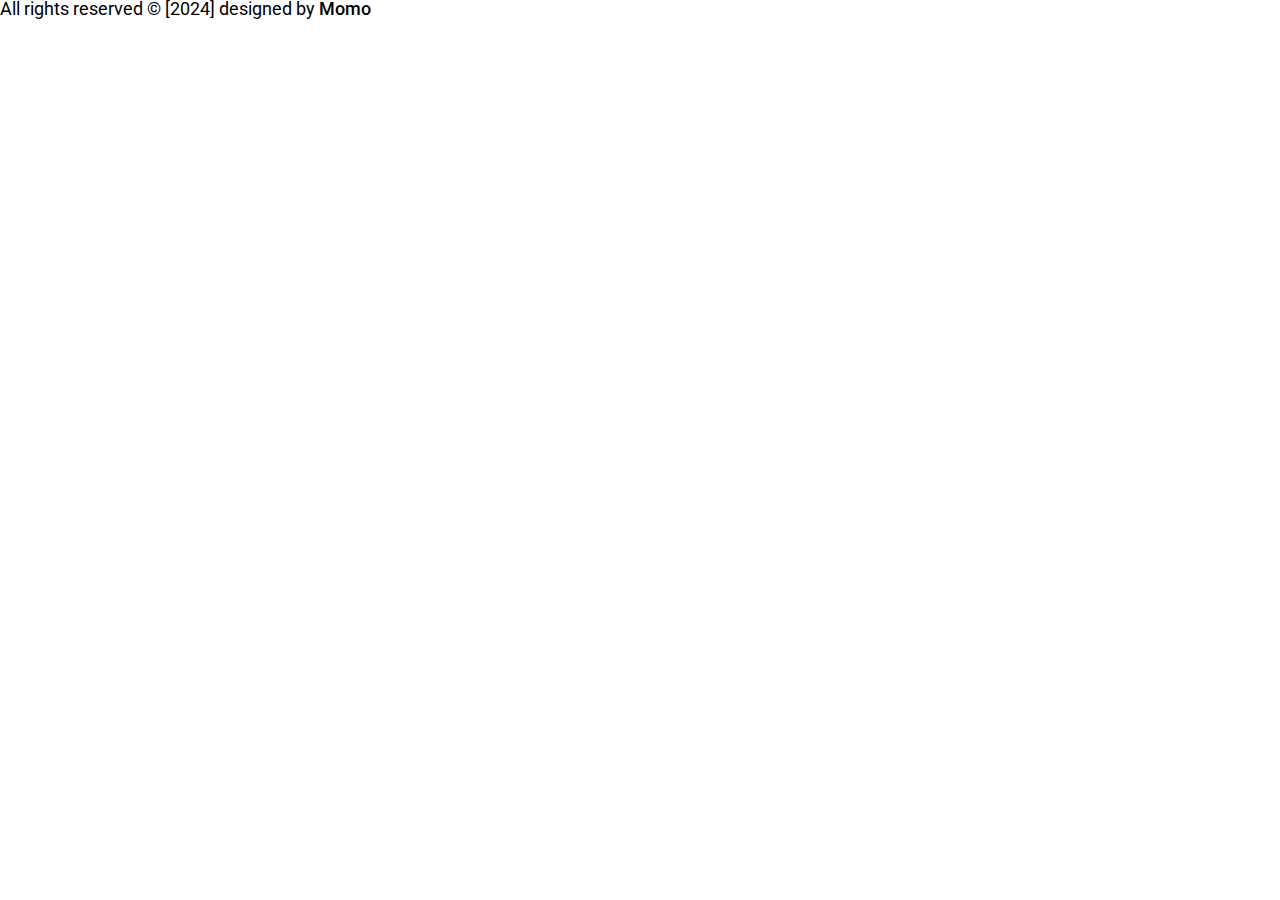
<file: footer.html>
<!DOCTYPE html>
<html lang="en">
<head>
    <meta charset="UTF-8">
    <meta name="viewport" content="width=device-width, initial-scale=1.0">
    <title>footer</title>
    <link rel="stylesheet" href="style.css">
  
</head>



<body>

<footer>
    <div class="designer">All rights reserved © [2024] designed by <a href="https://www.instagram.com/disabl3dmonst3r/"  target="_blank">Momo</a>
    </div>
</footer>

</body>


</html>
</file>
<file: style.css>
@import url('https://fonts.googleapis.com/css2?family=Roboto:ital,wght@0,100;0,300;0,400;0,500;0,700;0,900;1,100;1,300;1,400;1,500;1,700;1,900&display=swap');


*{  
    font-family: 'Roboto', sans-serif;
    margin: 0;
    padding: 0;
    box-sizing: content-box;
    color: #000000;
    
    /* border: 0.4px solid red; */
}

html, body{
    font-family: 'Roboto';
    line-height: 1rem;
    height: 100%;
    display: flex;
    flex-direction: column;
    margin: 0px;
    font-size: 18px;
    width:100%;
}




body.no-scroll {
    overflow: hidden;
}

.main{         
    display: flex;               
    flex-direction: column; 
    height: 100vh;
    

    /* filter: invert(); */
    
}

.container{
    height: 100%;
    margin: 0  0; 
    flex: 1;
    overflow: hidden;
    align-items: center;
    justify-content: center;
    /* max-height: 100vh; */
}

h1{
    font-size: 22px;
    font-weight:400;
}

h2{
    font-size: 14pt;
    font-weight: 500;
    letter-spacing: -0.5px;
    line-height: 1.2rem;
}

p {
    font-size: 12pt;
    font-weight: 400;
}



/* HEADER */
@media {

#walking_guy{
    display: none;
}

#header{
position: fixed;
top: 0;
z-index: 99;
width: 100%;

/* transition: top 0.3s ease, 0.3s ease;    */
}

header {

width: 100%;
background-color: white;
border-bottom: 0.4px solid rgb(233, 233, 233);
}

.nav{
display: grid;
grid-template-columns: 1rem 20rem;
justify-content: space-between; 
align-items: center;
margin: 0 auto;
max-width: 66rem;
padding-inline: 0.5rem;
height: 3.7rem;
/* border: 0.4px solid rgb(27, 255, 6); */
}

#yab_logo{
display: grid;
width: 8rem;

/* padding-top: 0.2rem; */
/* border: 0.4px solid rgb(192, 33, 240); */
/* height: 2.2rem; */
}

.menu {
position: relative;
display: flex;
justify-content: space-between;
gap: 0.8rem;
/* align-items: center; */
border: none; /* Remove the border on the menu container */
margin-left: auto; 
padding-right: 0.7rem;

}
  

#wall, #works, #mp4, #publish, #shop{
display: grid;
/* width: auto; */
/* height:25px;  */
/* padding-top: 0.4rem; */

margin: 0;
}





  .menu li {
list-style: none;
  }
  
  .menu li a {
    text-decoration: none;
  }


.hamburger{
    display: none;
    cursor: pointer;
    z-index:99999;
}

#mp4 {

    transition: filter 0.2s ease-in;  
}

#mp4:hover{
    filter: blur(7px);
}



}

/* FOOTER */
@media {
    

#footer{
    display: flex;
    align-self: center;
    font-size: 0.8rem;
    color: rgb(87, 87, 87);
    text-align: center;
    margin-top: 0 rem;
    z-index: 99;
    padding-bottom: 0.4rem;
    padding-top: 0.4rem;
    bottom: 0;
}

footer div{   
    font-weight: 400;  
}

footer div a{   
    font-weight: 500;  
    text-decoration: none;
}
    
footer div a:hover{
    color: #FC0FC0;
}
}

/* LANDING PAGE */
@media  {
    .smoker_wrapper{
        width: 100%;
        /* border: 2px  solid; */
        max-width: 66rem;
        margin-right: auto;
        margin-left: auto;

    }

    .smoker {
        position: relative;  
        width: 100%;
        min-width: 45rem;
        /* height: 50rem; */
        /* width: auto; *
        /* /* justify-content: center; */
        align-items: center;
        justify-self: center;
        /* border: 2px solid red; */
        /* margin-left: 10vh; */
        margin-right: auto;
        /* left: 5vw; */
        bottom: 5rem;
        z-index: -99;
    }
    
    .smoker_image{
        position: relative;
        width: 100%;
        pointer-events: none;
        /* z-index: 100;    */
    }
    
    .smoker_image img{
        width: 100%; 
    }
    
    #eye_socket_1{
        position: absolute;
        /* border: 0.1px solid red; */
        height: 0.7%;
        width:  8.5%;
        bottom: 72%;
        left: 17.5%;
        border-radius: 60%;
        transform: rotate(-27deg);
        display: flex;
        align-items: center;
        justify-content: center;
        /* z-index: 9999; */
    }
    
    #eye_socket_2{
        position: absolute;
        /* border: 0.1px solid red; */
        height: 0.8%;
        width: 8%;   
        bottom: 83%;
        left: 37%;
        border-radius: 50%;
        transform: rotate(-22deg);
        display: flex;
        align-items: center;
        justify-content: center;
        /* z-index: 9999; */
    }
    
    #eye_1, #eye_2 {
        /* display: none; */
        position: relative;
        z-index: -1; 
        width:40%;
        height: auto;
    }
    
    
    .info_wrapper{
        overflow-x: hidden;
        width: 100%;
        max-width: 66rem;
        margin-right: auto;
        margin-left: auto;
        align-items: end;
        justify-content: end;
        padding-inline: 1rem;
    }
    
    .yabanci_info {
    display: flex;
    flex-direction: column;
    gap: 1rem;   
    z-index: 9999;
    margin-top: 18vh;
    width: 100%;
    max-width: 17rem;
    margin-left: 55%;
    margin-right: 1rem;
    }
    
    
    .yabanci_info a:hover{ 
        color: #5c5c5c;
    }
    .artist_contact{
        display: flex;
        flex-direction: column;
    }

    }



/* CONTENT CARD */
@media  {

.box_container {
width: 100%;
margin:8rem auto;
padding-inline:0.5rem;
display: flex;
flex-direction: column;
gap: 8rem;
}

.content_box{
display: grid;
grid-template-columns: 1fr 1fr 1fr;
padding: 0.1rem;
margin-bottom: 4rem;
gap: 1rem;
}
.content_img {  
  width: 35rem; 
  max-width: 1000px;
  height: auto;      
  max-height: 80vh; 
}
.content_img img,
.content_img video{
    width: 100%;
    height: 100%;  
    object-fit:contain;
    /* border: 0.4px solid red; */
}
.description{
    align-self: end;
    width: 100%;
    /* border: 0.4px solid red; */
    max-width: 12rem;
}
.description h2 {
    margin: 0rem auto;
    margin-bottom: 0.2rem;
}

.description p {
    margin: 0rem auto;
    color: #333240;
    /* border: 1px solid rgb(244, 255, 32); */
}

.custom-styled-media {
    border: 0.1px solid rgb(186, 186, 186);
    box-shadow: 0  0 20px  rgb(247, 247, 247);
}

}

/* VIDEO CARD */
@media  {
.video_section{
    padding-top: 4rem;
    background-color: black;
    /* width: 100%; */
    display: flex;
    flex-direction: column;
    align-items: center;
    justify-content: center;
}

.video_container{
    /* width: 100%; */
    
    display: flex;
    flex-direction: column;
    padding-inline: 1rem;
    margin-inline: auto;
}
.video{

    margin-top: 2rem;
    margin-bottom: 3rem;
    /* border: 0.4px solid red; */
}
video[poster]{
    object-fit: cover;
}
.video video{
    /* padding-inline: 1rem; */
    width: 100%;
    max-width: 66rem;
}
.video_id{
    display: flex;
    flex-direction: column;
    justify-content: space-between;
    /* padding-inline: 1rem; */
}
.video_id h2{
    color: white; 
    font-weight: 400;
}
.video_id p{
    color: white; 
}

.video_id a{
    color: white;
}

.video_id a:hover{
    color: #5c5c5c;
}
}


/* PUBLISH */
@media {

.publish_card{
    display: flex;
    flex-direction: column;
    margin-left: auto;
    margin-right: auto;
    margin-top: 6rem;
    width: 100%;
    max-width: 66rem;
    align-items: end;
    gap: 2rem;

}
.publish_card >div{
    padding-inline: 1rem;

}


.publish_card img{
    width: 100%;
    max-width: 20rem;
    margin-bottom: 1rem;
}

.publish_description {
    width: 100%;
    max-width: 18rem;
    display: flex;
    justify-content: space-between;
}

.download_button {
    width: 1.5rem;
    place-self: center;
}

}
    

/* 404 */
@media {
    .lost{  
        display: flex;
        flex-direction: column;
        align-items: center;
        margin: auto;
    }
    
    
    .lost p{
        font-size: 1rem;
        margin-bottom: 7rem;
    }
    
    #dog img{
        width: 20rem;
        height: auto;
    }
    
    
    
    
    .lost h1 {
        font-weight: 600;
        margin-top: 4rem;
        margin-bottom: 2rem;
        letter-spacing: 0rem;
        font-size: 2rem; 
    }
    
    .lost p {
        font-size: 1rem;
        margin-bottom: 7rem;
        font-size: 0.8rem;
    }
    
    .lost p a{
        color: #FC0FC0;
    }
    
    #dog img {
        /* width: 10rem; */
        height: auto;
    }
    }
    

/* BUG and BIRD*/
@media{

#bug{
    display: none;

    width: 80%;
    top: 0;
    position:fixed ;
    z-index: 99999;
    left: -8rem;
    pointer-events: none;  
    mix-blend-mode: multiply; 
    }
#bug img{
    width: 100%;
    max-width: 1000px;

    
}
#bug {
    
}

.lost div h1{
    font-size:8rem;
    font-weight: 600;
    margin-bottom:  4rem;

}


/* LOADER */
.loader_wrapper {
    display: flex;
    width: 100%;
    height: 100%;
    position: fixed;
    top: 0;
    left: 0;
    background-color: white;
    z-index: 9999999;

}
.loader{
    display: flex;
    margin-inline: auto;
}   

.loader img{
    width:4rem;
    height: auto;
    align-self: center;
    justify-self: center;
}

#style_png {
    width: 100%;
}

}



@media (max-width:765px) {
body{
overflow-x: hidden;
}

html{
overflow-x: hidden;
}

.box_container{
display: flex;
width: 100%;
margin: 0;
margin-top:5rem;
gap: 1rem;
padding: 0;

}


.content_box{
display: flex;
flex-direction: column;
align-self: center;
width: 90%;
padding: 1rem;
}

.content_img {
width: 100%;
}
.content_img img,
.content_img video {
width: 100%;


}

.empty{   
    display: block;
}

.description {
position: relative;
margin-left: 0;
margin-right: auto;
width:100%;
font-size: 12px;
color: black;
}
    
br{
    display: none;/
}

.description h2{
color: #000000;
font-weight: 500;
width: 100%;
}
.description p {
/* font-size: 12px; */
}

.description h2, .description p {
margin: 0rem auto;
}
    
.yabanci_info {
    /* display: flex; */
    /* margin-left: 50%; */
    /* padding: 1rem */

}
    
}



@media (max-width:600px){

    body {
        width: 100%;
    }


#header{

    margin: 0;

}

.header{

    margin: 0;
    width: 100%;
    padding-inline: 1rem;
}
.nav{

display: flex;
height: 0.8rem;
width: 100%;
padding-block: 1.4rem;

}


.menu {

display: flex;
z-index: 9999;

}





.video_container{
padding-inline: 1rem;
padding-top: 2rem;
}

body.active {
    height: 100%;
    overflow: hidden;
}

body.active #menu{    
display: flex;
flex-direction: column;    
margin: 0;
padding: 0;
height: 100%;
width: 100%;
gap: 0rem;

/* border: 2px solid pink; */

}

#walking_guy{
    display: block;
    position: absolute;
    width: 1000%;
    height: 100%;
    /* border: 2px solid  #000000; */
}

#walking_guy img{   
    position: absolute;
    width: 7rem;
    left: 20;
    bottom: 0;
    animation: walk 35s linear infinite;   
    /* overflow: hidden;  */
}

@keyframes walk {
    from {
        left: -10%;
    }
    to {
        left: 110%;
    }
}

.menu_container {
display: none;
background-color: #ffffff;
z-index: 100;

/* position: relative; */
}

body.active .menu_container {
display: flex;
position:fixed;
width:100%;
height: 100%;
left: 0;
top: 0;

/* background-color: #be0f0f; */

}

body.active .menu{
align-items: center;
justify-content: center;
display: flex;
gap: 2rem;

}

body.active li {
/* border: 2px solid orange; */
padding-bottom: 2rem;
}

#yab_logo{
max-width: 13rem;
padding-bottom: 0.3rem;
}


#hamburger{
display: block;
width: 3rem;
padding-inline: 1rem;
  /* Optimizes touch behavior */
/* touch-action:auto;  Optimizes touch behavior */
}

#hamburger, #yab_logo, #wall, #works, #mp4, #publish, #shop{
-webkit-tap-highlight-color: transparent;  /* Removes tap highlight on iOS */
-webkit-touch-callout: none;  /* Prevents callout menu on long press */
user-select: none;  /* Prevents text selection */
-webkit-user-select: none;  /* For Safari */
touch-action: manipulation; /* Optimizes touch behavior */
/* touch-action:auto;  Optimizes touch behavior */
}



#footer{
z-index: 1;
bottom: 0.5rem;
}

#bug {
width: 100%;
}

.lost div h1{
font-size: 6rem;
font-weight: 600;
margin-bottom:  3rem;
}

.lost div p{
margin-bottom: 20%;
width: 70%;
text-align: center;
margin-inline: auto;
}

.lost #dog img{
width: 60vw;
}

.main_lost {
width: 100%;
border: 2px solid orange;
display: flex;
}

#dog img{
/* max-width: auto; 
/* width: 2rem; */
}

.menu {
position: relative;
display: flex;
justify-content: space-between;
gap: 0.4rem;
border: none; 
margin-left: auto; 
padding-right: 0.7rem;
}

#wall, #works, #mp4, #publish, #shop{
height: 2rem;
}

.smoker {
/* border: 2px solid  #FC0FC0; */
left: -6rem;
bottom: 0rem;
padding: 0;
/* width: 30rem; */
max-width: 150vw;
/* left: -4.5rem; */
margin: 0;
margin-top: 30vh;
}

.info_wrapper{
    position: absolute;
    padding: 0;
    margin-left: auto;
    margin-right: auto;
    justify-content: center;
    width: 100%;
}



.yabanci_info {
margin-top: 5rem;
color: #000000;
margin-inline: 0;
margin-left: auto;
margin-right: auto;
display: flex;
flex-direction: column;
text-align: center;
z-index: 1;
width: 100%;
/* margin-top: 20vh; */
}

.publish_card img{
    width: 100%;
    max-width: 13rem;
    margin-bottom: 1rem;
}

}


@media (min-width: 2000px){
    html, body{
    
        font-size: 28px;
        width:100%;
    
    
    }
}
</file>
